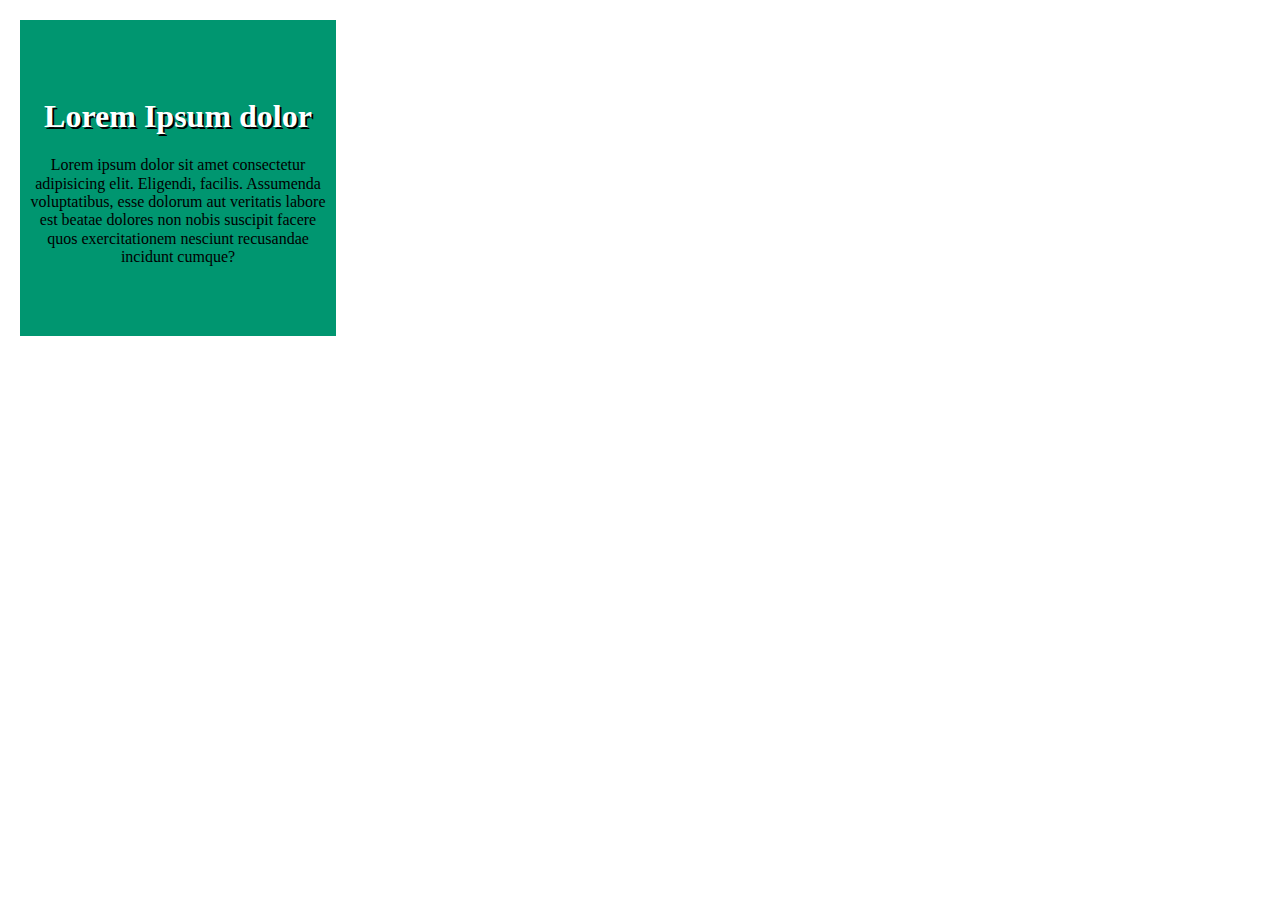
<file: animações/index.html>
<!DOCTYPE html>
<html lang="en">
<head>
    <meta charset="UTF-8">
    <meta name="viewport" content="width=device-width, initial-scale=1.0">
    <link type="text/css" rel="stylesheet" href="css/estilo.css">
    <link type="text/css" rel="stylesheet" href="css/normalize.css">
    <title>Animações</title>
</head>
<body>

    <div id="caixa">
        <h1>Lorem Ipsum dolor</h1>
        <p>Lorem ipsum dolor sit amet consectetur adipisicing elit. Eligendi, facilis. Assumenda voluptatibus, esse dolorum aut veritatis labore est beatae dolores non nobis suscipit facere quos exercitationem nesciunt recusandae incidunt cumque?</p>
    </div>

</body>
</html>
</file>
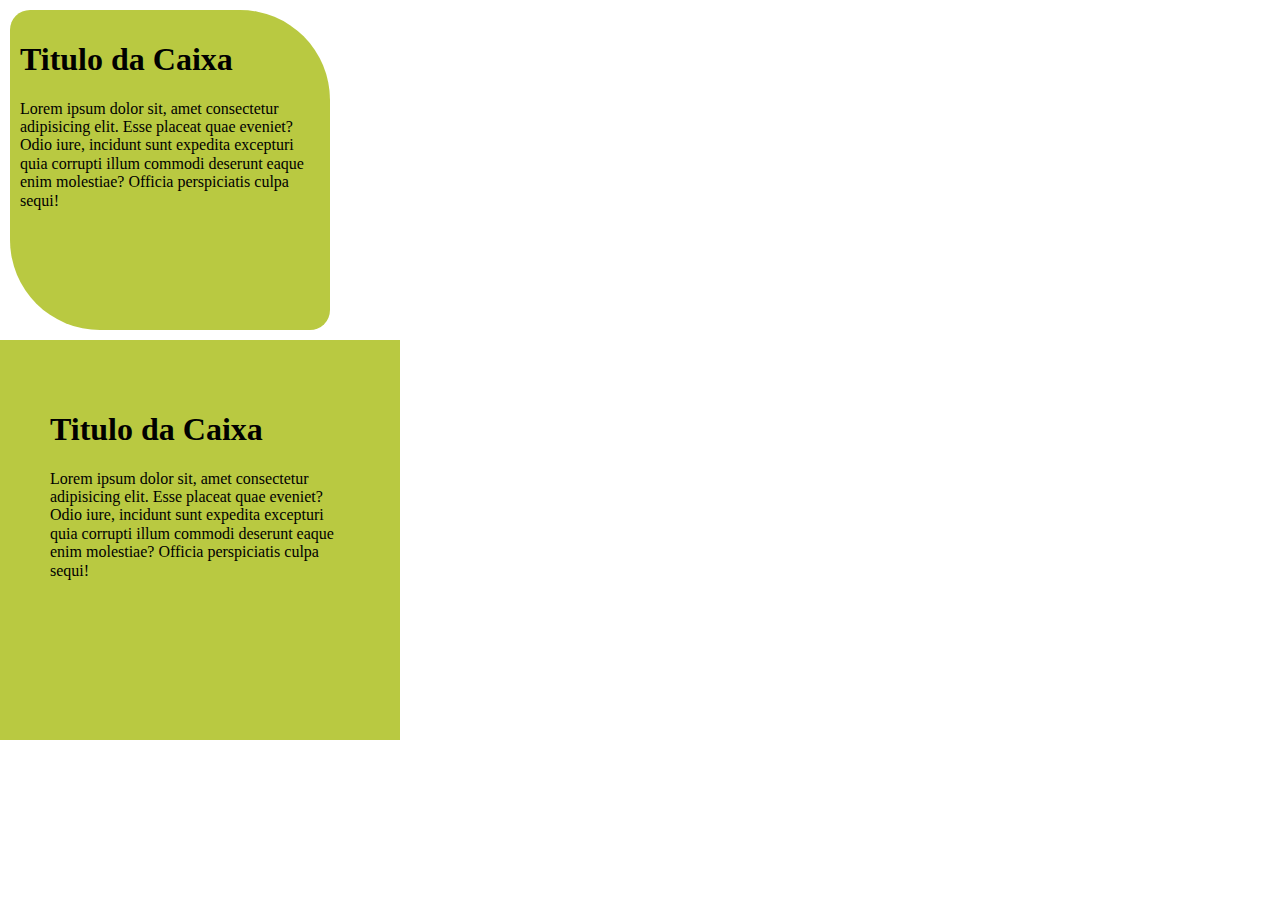
<file: Box-sizing/index.html>
<!DOCTYPE html>
<html lang="en">
<head>
    <meta charset="UTF-8">
    <meta name="viewport" content="width=device-width, initial-scale=1.0">
    <link type="text/css" rel="stylesheet" href="css/estilo.css">
    <link type="text/css" rel="stylesheet" href="css/normalize.css">
    <title>Box Sizing & Cantos Arredondados</title>
</head>
<body>

    <div id="caixa">
        <h1>Titulo da Caixa</h1>
        <p>Lorem ipsum dolor sit, amet consectetur adipisicing elit. Esse placeat quae eveniet? Odio iure, incidunt sunt expedita excepturi quia corrupti illum commodi deserunt eaque enim molestiae? Officia perspiciatis culpa sequi!</p>
    </div>

    <div id="caixa2">
        <h1>Titulo da Caixa</h1>
        <p>Lorem ipsum dolor sit, amet consectetur adipisicing elit. Esse placeat quae eveniet? Odio iure, incidunt sunt expedita excepturi quia corrupti illum commodi deserunt eaque enim molestiae? Officia perspiciatis culpa sequi!</p>
    </div>


</body>
</html>
</file>
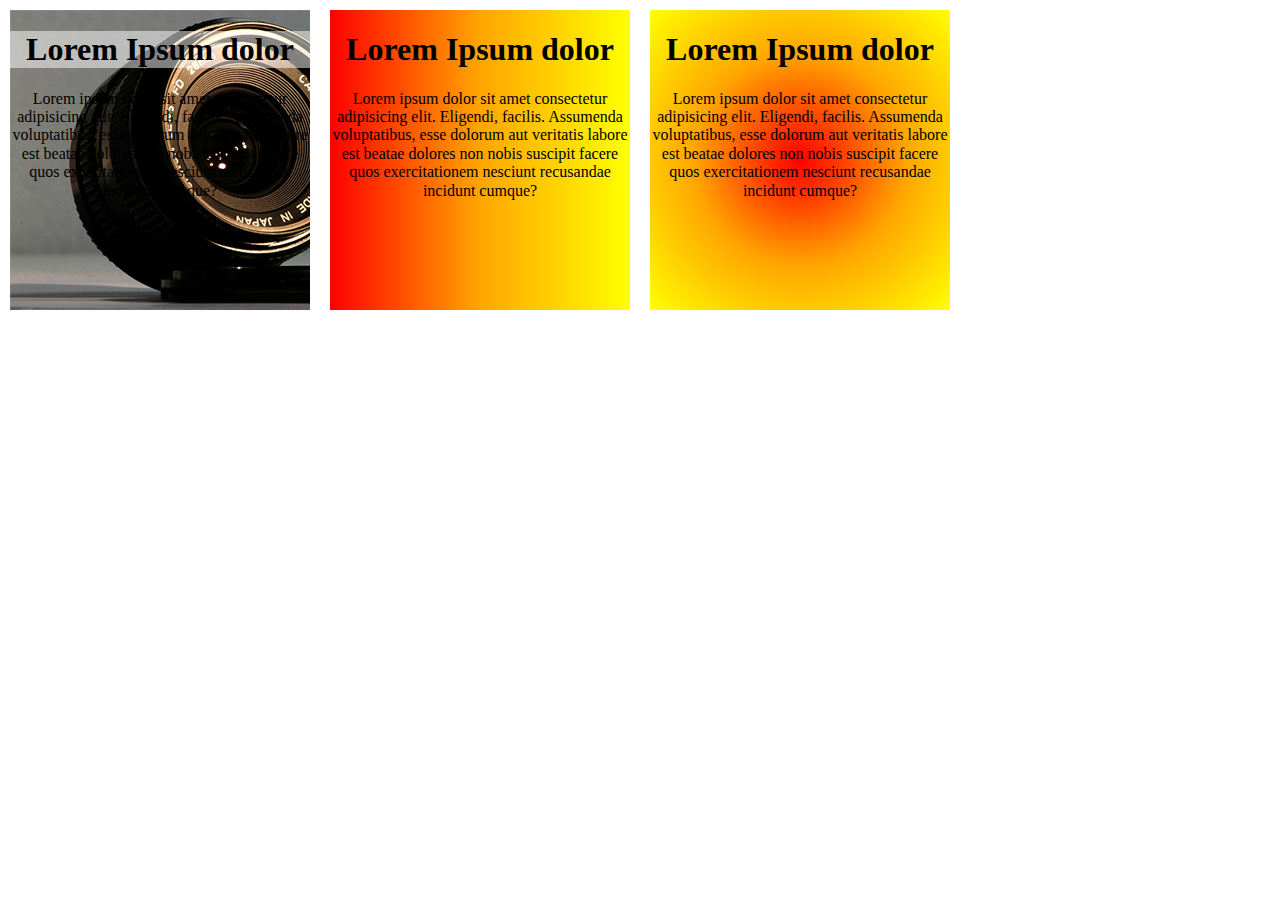
<file: degrades-e-tranparencias/index.html>
<!DOCTYPE html>
<html lang="en">
<head>
    <meta charset="UTF-8">
    <meta name="viewport" content="width=device-width, initial-scale=1.0">
    <link type="text/css" rel="stylesheet" href="css/estilo.css">
    <link type="text/css" rel="stylesheet" href="css/normalize.css">
    <title>Degradês e Transparências</title>
</head>
<body>

    <div id="caixa">
        <h1>Lorem Ipsum dolor</h1>
        <p>Lorem ipsum dolor sit amet consectetur adipisicing elit. Eligendi, facilis. Assumenda voluptatibus, esse dolorum aut veritatis labore est beatae dolores non nobis suscipit facere quos exercitationem nesciunt recusandae incidunt cumque?</p>
    </div>

    <div id="caixa2">
        <h1>Lorem Ipsum dolor</h1>
        <p>Lorem ipsum dolor sit amet consectetur adipisicing elit. Eligendi, facilis. Assumenda voluptatibus, esse dolorum aut veritatis labore est beatae dolores non nobis suscipit facere quos exercitationem nesciunt recusandae incidunt cumque?</p>
    </div>

    <div id="caixa3">
        <h1>Lorem Ipsum dolor</h1>
        <p>Lorem ipsum dolor sit amet consectetur adipisicing elit. Eligendi, facilis. Assumenda voluptatibus, esse dolorum aut veritatis labore est beatae dolores non nobis suscipit facere quos exercitationem nesciunt recusandae incidunt cumque?</p>
    </div>

</body>
</html>
</file>
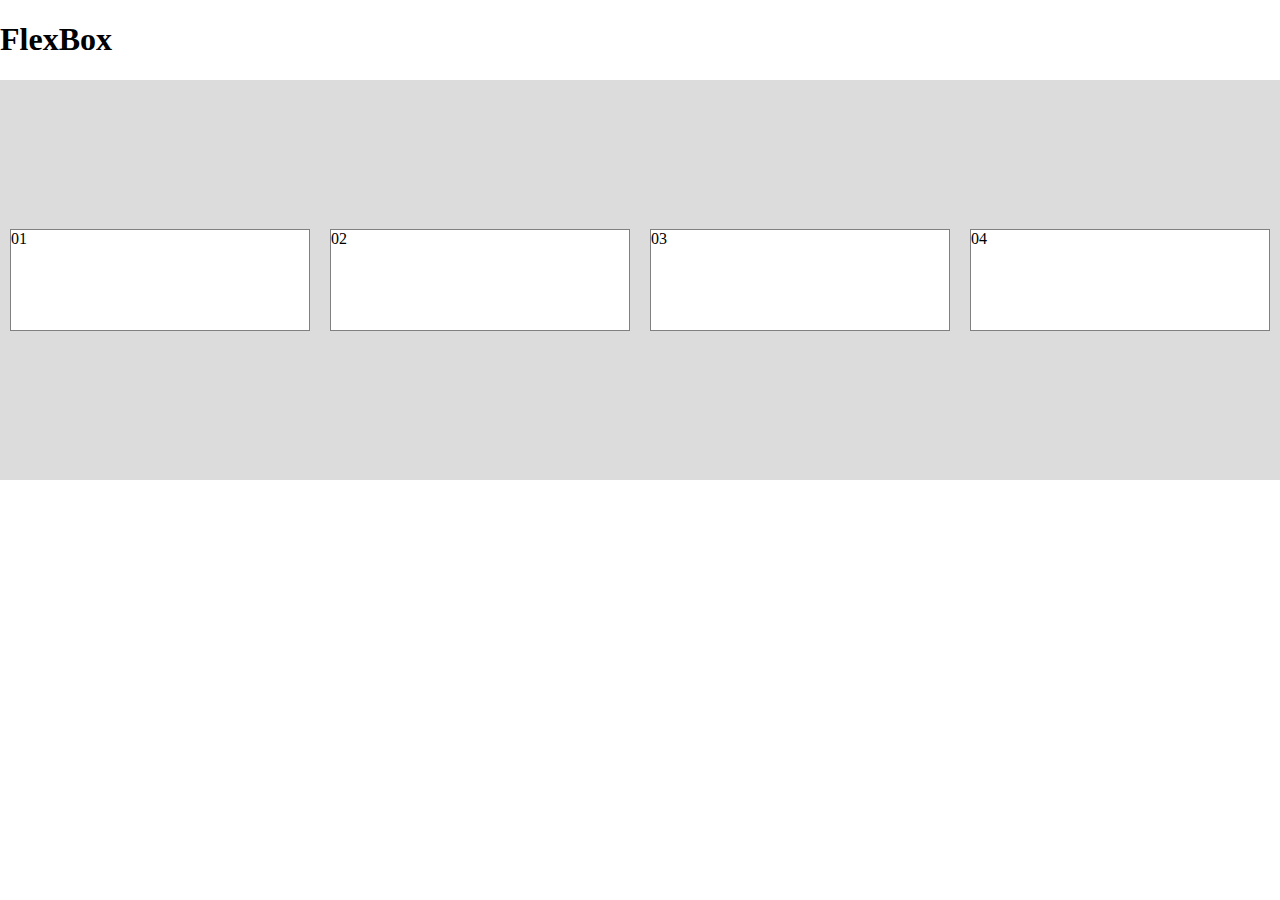
<file: flexbox/index.html>
<!DOCTYPE html>
<html lang="en">
<head>
    <meta charset="UTF-8">
    <meta name="viewport" content="width=device-width, initial-scale=1.0">
    <link type="text/css" rel="stylesheet" href="css/estilo.css">
    <link type="text/css" rel="stylesheet" href="css/normalize.css">
    <title>Flexbox</title>
</head>
<body>

    <h1>FlexBox</h1>
    <div id="conteudo">
        <div class="item">01</div>
        <div class="item">02</div>
        <div class="item">03</div>
        <div class="item">04</div>
    </div>

</body>
</html>
</file>
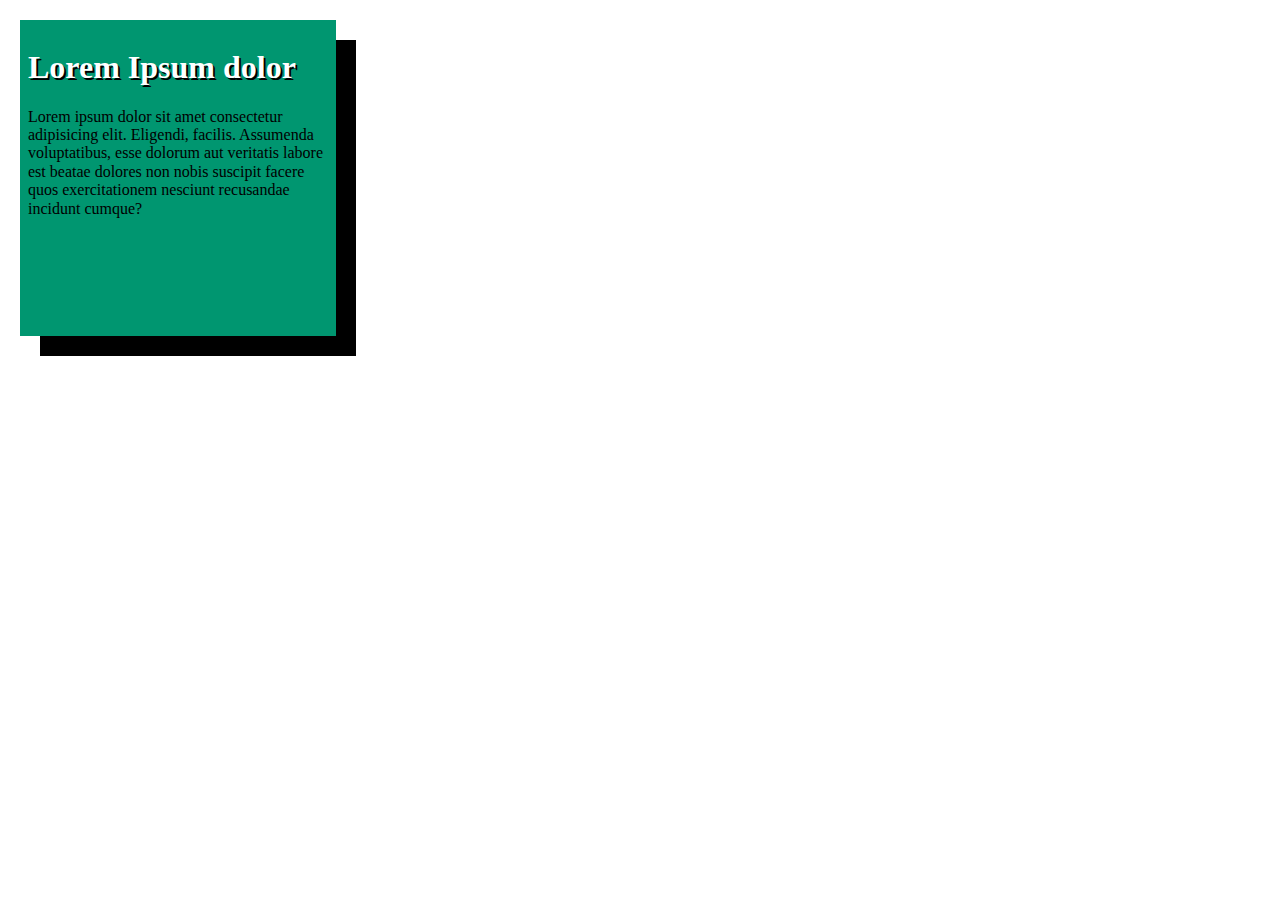
<file: sombras/index.html>
<!DOCTYPE html>
<html lang="en">
<head>
    <meta charset="UTF-8">
    <meta name="viewport" content="width=device-width, initial-scale=1.0">
    <link type="text/css" rel="stylesheet" href="css/estilo.css">
    <link type="text/css" rel="stylesheet" href="css/normalize.css">
    <title>Sombras</title>
</head>
<body>

    <div id="caixa">
        <h1>Lorem Ipsum dolor</h1>
        <p>Lorem ipsum dolor sit amet consectetur adipisicing elit. Eligendi, facilis. Assumenda voluptatibus, esse dolorum aut veritatis labore est beatae dolores non nobis suscipit facere quos exercitationem nesciunt recusandae incidunt cumque?</p>
    </div>

</body>
</html>
</file>
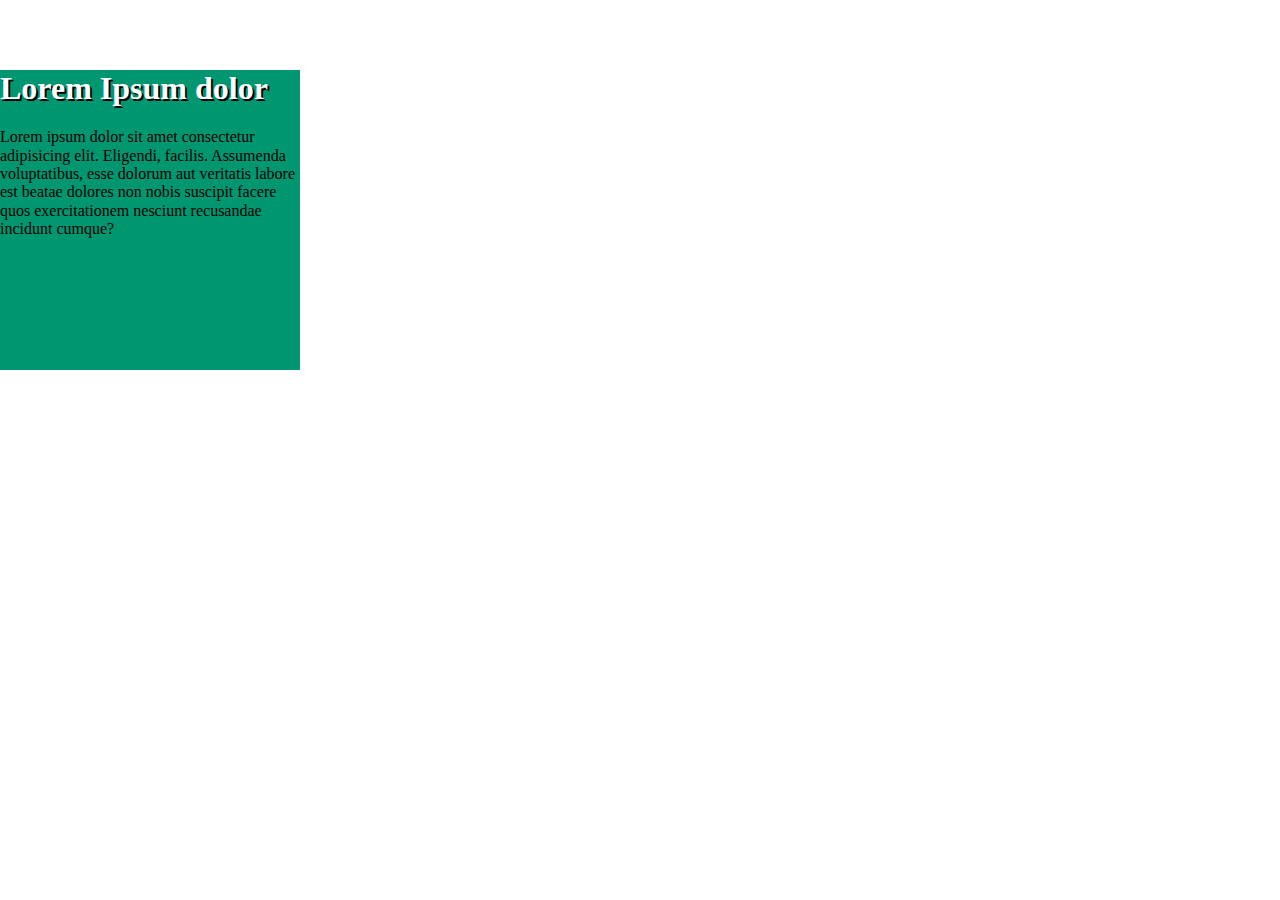
<file: transições/index.html>
<!DOCTYPE html>
<html lang="en">
<head>
    <meta charset="UTF-8">
    <meta name="viewport" content="width=device-width, initial-scale=1.0">
    <link type="text/css" rel="stylesheet" href="css/estilo.css">
    <link type="text/css" rel="stylesheet" href="css/normalize.css">
    <title>Transições</title>
</head>
<body>

    <div id="caixa">
        <h1>Lorem Ipsum dolor</h1>
        <p>Lorem ipsum dolor sit amet consectetur adipisicing elit. Eligendi, facilis. Assumenda voluptatibus, esse dolorum aut veritatis labore est beatae dolores non nobis suscipit facere quos exercitationem nesciunt recusandae incidunt cumque?</p>
    </div>

</body>
</html>
</file>
<file: animações/css/estilo.css>
#caixa {
    width: 300px;
    height: 300px;
    padding: 8px;
    margin: 20px;
    background: #009670;
    position: relative;
    animation-name: animacao-caixa;
    animation-duration: 5s;
    animation-delay: 1s;
    animation-iteration-count: 2;
    animation-direction: alternate;
    text-align: center;
}

@keyframes animacao-caixa {
    from {
        background: #009670;
        top: 0;
        left: 0;
    }
    to{
        background: red;
        border-radius: 300px;
        top: 200px;
        left: 200px;
    }
}

#caixa h1 {
    color: white;
    text-shadow: 2px 2px black;
    margin-top: 70px;
}
</file>
<file: Box-sizing/css/estilo.css>
#caixa {
    width: 300px;
    height: 300px;
    background: #b9c941;
    padding: 10px;
    margin: 10px;
    -webkit-border-radius: 20px 90px;
    -moz-border-radius: 20px 90px;
    border-radius: 20px 90px;
}

#caixa2 {
    width: 300px;
    height: 300px;
    background: #b9c941;
    padding: 50px;
}

.arredonda {
    border-radius: 150px;
}
</file>
<file: degrades-e-tranparencias/css/estilo.css>
#caixa, #caixa2, #caixa3 {
    margin: 10px;
    text-align: center;
}

#caixa {
    width: 300px;
    height: 300px;
    background: url(../img/camera.png);
    float: left;
}

#caixa2 {
    width: 300px;
    height: 300px;
    background: linear-gradient(to right,red, orange, yellow);
    float: left;
}

#caixa3 {
    width: 300px;
    height: 300px;
    background: radial-gradient(red, orange, yellow);
    float: left;
}

#caixa h1 {
    background: rgba(255, 255, 255, 0.5);
}
</file>
<file: flexbox/css/estilo.css>
#conteudo {
    background: #dcdcdc;
    height: 400px;
    display: flex;
    flex-direction: row;
    flex-wrap: nowrap;
    justify-content: space-around;
    align-items: center;
}

.item {
    width: 100px;
    height: 100px;
    background: white;
    border: 1px solid gray;
    margin: 10px;
    flex-grow: 1;
}
</file>
<file: sombras/css/estilo.css>
#caixa {
    width: 300px;
    height: 300px;
    padding: 8px;
    margin: 20px;
    background: #009670;
    float: left;
    box-shadow: 20px 20px black;
}

#caixa h1 {
    color: white;
    text-shadow: 2px 2px black;
}
</file>
<file: transições/css/estilo.css>
#caixa {
    width: 300px;
    height: 300px;
    background: #009670;
}

#caixa:hover {
    width: 300px;
    background: yellow;
    transition: background 3s;
}

#caixa h1 {
    color: white;
    text-shadow: 2px 2px black;
    margin-top: 70px;
}
</file>
